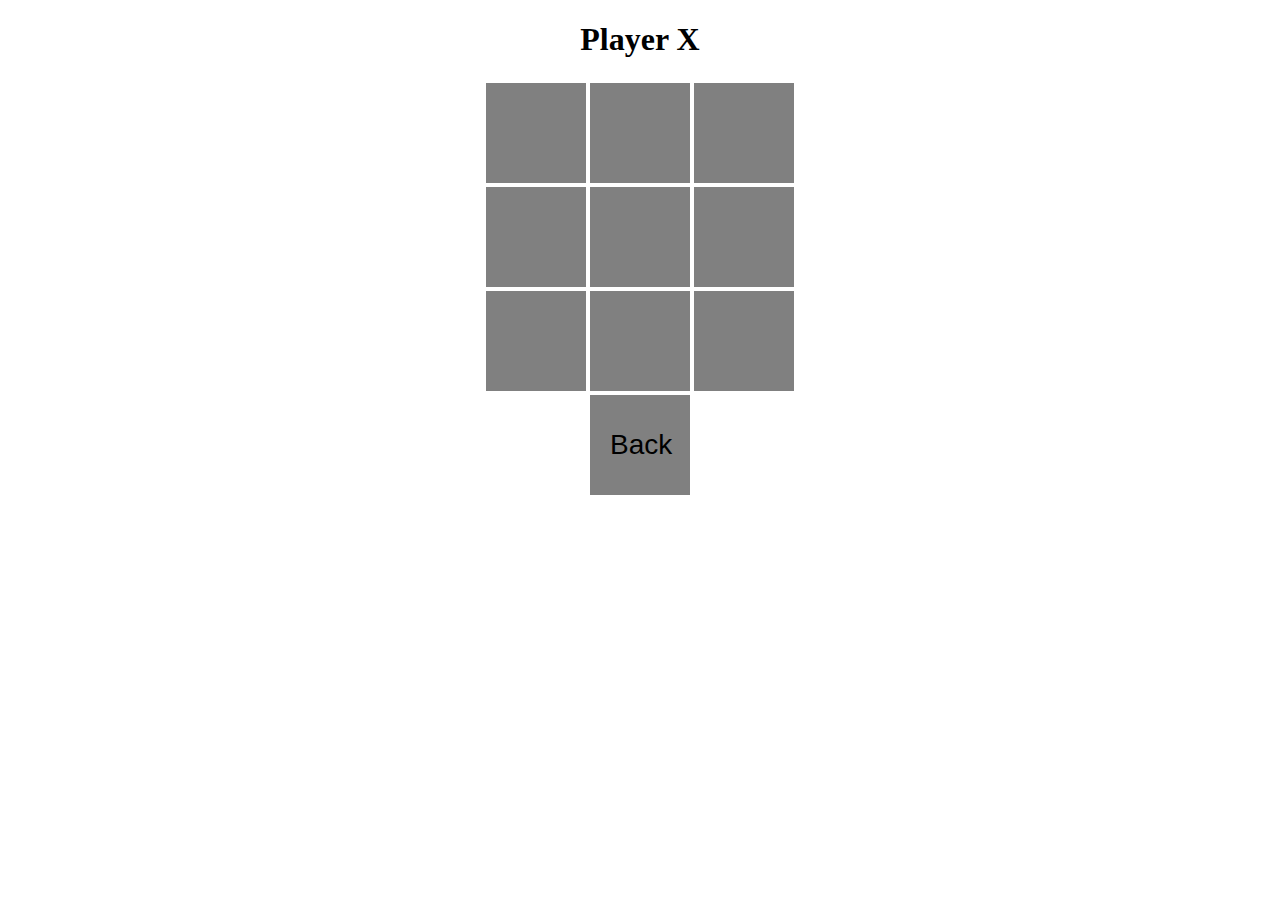
<file: index.html>
<!DOCTYPE html>
<html>
<head>
    <meta charset="utf-8" />
    <meta http-equiv="X-UA-Compatible" content="IE=edge">
    <title>Page Title</title>
    <link rel="stylesheet" href="xo_style.css">
    <script>
        var player='X';
        var GameHistory=[[-1,-1],[-1,-1],[-1,-1],[-1,-1],[-1,-1],[-1,-1],[-1,-1],[-1,-1],[-1,-1]];
        var GHI=0;
        var GameArray=[[0,0,0],[0,0,0],[0,0,0]];
        var GameDone=0;
        var t=10;
        var inf;
        var count=0;
        function timer(){
            var pd=document.getElementById("PD");
            pd.style.display="table";
            t--;
            pd.value=10-t;
            if(t<=0){
                document.location.reload();
            }
        }
        function changeButtonColor(i,j){
            var id=i*3+j+1;
            var btn=document.getElementById(id);
            btn.style.backgroundColor="#FFFFFF";
            btn.style.color="#000000";
            return;
        }
        function winner(i){
            inf=document.getElementById("info");
            inf.innerHTML="Player "+player+" Win's";
            console.log("WINNER IS:",player, "From:",i);
            back_button=document.getElementById("back_btn");
            back_button.parentNode.removeChild(back_button);
            var d=setInterval(timer,1000);
        }
        function gv(i,j){
           return GameArray[i][j];
        }
        function checkDiagonals(){
            if(gv(0,0)==gv(1,1)&&gv(1,1)==gv(2,2)&&gv(0,0)!=0){
                changeButtonColor(0,0);
                changeButtonColor(1,1);
                changeButtonColor(2,2);
                return 1;
            }
            if(gv(0,2)==gv(1,1)&&gv(1,1)==gv(2,0)&&gv(0,2)!=0){
                changeButtonColor(0,2);
                changeButtonColor(1,1);
                changeButtonColor(2,0);
                return 1;
            }
            return -1;
        }
        function checkRows(){
            var i=0;
            var j=0;
            
            var win=0;
            for(i=0;i<3;i++){
                for(j=0;j<2;j++){
                   if(gv(i,j)!=gv(i,j+1)){
                        break;
                   }
                }
                if(j==2&&gv(i,j)!=0){
                    changeButtonColor(i,0);
                    changeButtonColor(i,1);
                    changeButtonColor(i,2);
                    return 1;
                }
            }
            return -1;
        }
        function checkColumns(){
            var i=0;
            var j=0;
            var win=0;
            for(i=0;i<3;i++){
                for(j=0;j<2;j++){
                   if(gv(j,i)!=gv(j+1,i)){
                        break;
                   }
                }
                if(j==2&&gv(j,i)!=0){
                    changeButtonColor(0,i);
                    changeButtonColor(1,i);
                    changeButtonColor(2,i);
                    return 1;
                }
            }
            return -1;
        }
        function checkGame(){
            var i=0;
            var j=0;
            GameDone=checkDiagonals();
            if(GameDone==1){
               winner(1);
            }
            else{
                GameDone=checkRows();
                if(GameDone==1){
                    winner(2);
                }
                else{
                    GameDone=checkColumns();
                    if(GameDone==1){
                        winner(3);
                    }
                }
            
            }
        }
        function backTrack(){
	    if(GameDone==1){
	        return;
	    }
            if(GHI==0){
                alert("Not Possible Move!");
                return;
            }
            var i=GameHistory[GHI-1][0];
            var j=GameHistory[GHI-1][1];
            var id=i*3+j+1;
            GHI=GHI-1;
            var btn=document.getElementById(id);
            GameArray[i][j]=0;
            btn.innerHTML="";
            inf=document.getElementById("info");
            btn.style.backgroundColor="gray";
            if(player=='X'){
                player='O';
                if(GameDone!=1){
                    inf.innerHTML="Player O";
                }
                return;
            }
            else{
                player='X';
                if(GameDone!=1){
                    inf.innerHTML="Player X";
                }
                return;
            }
        }
        function fastTrack(){
            if(GHI==9){
                alert("Not Possible Move!");
                return;
            }
            var i=GameHistory[GHI+1][0];
            var j=GameHistory[GHI+1][1];
            if(i==-1||j==-1){
                alert("Not Possible Move!");
                return;
            }
            inf=document.getElementById("info");
            var id=i*3+j+1;
            GHI=GHI-1;
            var btn=document.getElementById(id);
            GameArray[i][j]=0;
            btn.innerHTML=player;
            btn.style.color="#FFFFFF";
            btn.style.backgroundColor="#000000";
            if(player=='X'){
                player='O';
                if(GameDone!=1){
                    inf.innerHTML="Player O";
                    return;
                }
            }
            else{
                player='X';
                if(GameDone!=1){
                    inf.innerHTML="Player X";
                }
                return;
            }
        }
        function playMove(id,i,j){
            if(GameDone==1){
                return;
            }
            if(GameArray[i][j]==0){
                GameArray[i][j]=player;
                GameHistory[GHI][0]=i;
                GameHistory[GHI][1]=j;
                GHI=GHI+1;
                var btn=document.getElementById(id);
                inf=document.getElementById("info");
                btn.innerHTML=player;
                var span_ex = document.createElement("span");
                btn.classList.toggle("clicked_button");
                btn.appendChild(span_ex);
                console.log(btn.classList, btn.className);
                if(player=='X'){
                    checkGame();
                    player='O';
                    if(GameDone!=1){
                        inf.innerHTML="Player O";
		            }
                }
                else{
                    checkGame();
                    player='X';
                    if(GameDone!=1){
                        inf.innerHTML="Player X";
                    }
                    
                }
                document.documentElement.style.setProperty(`--next_play`, `'${player}'`);
		        console.log(document.documentElement.style.getPropertyValue(`--next_play`))
                count=count+1;
                if(GameDone!=1){
                    if(count>=9){
                        inf=document.getElementById("info");
                        inf.innerHTML="Its A Draw";
                        var d=setInterval(timer,1000);
                        return;
                        }
                }
            }
            else{
                alert("Not Possible Move!");
                return;
            }
        }
    </script>
    <meta name="viewport" content="width=device-width, initial-scale=1">
</head>
<body>
    <center>
        <h1 id="info">Player X</h1>
        <table>
            <tr>
                <td><button class="button" id="1" onclick="playMove(1,0,0)"><span></span></button></td>
                <td><button class="button" id="2" onclick="playMove(2,0,1)"><span></span></button></td>
                <td><button class="button" id="3" onclick="playMove(3,0,2)"><span></span></button></td>
            </tr>
            <tr>
                <td><button class="button" id="4" onclick="playMove(4,1,0)"><span></span></button></td>
                <td><button class="button" id="5" onclick="playMove(5,1,1)"><span></span></button></td>
                <td><button class="button" id="6" onclick="playMove(6,1,2)"><span></span></button></td>
            </tr>
            <tr>
                <td><button class="button" id="7" onclick="playMove(7,2,0)"><span></span></button></td>
                <td><button class="button" id="8" onclick="playMove(8,2,1)"><span></span></button></td>
                <td><button class="button" id="9" onclick="playMove(9,2,2)"><span></span></button></td>
            </tr>
            <tr>
                <td></td>
                <td><button class="button" id="back_btn" onclick="backTrack()">Back</button></td>
                <td></td>
                
            </tr>
        </table>
        <progress style="display: none;" value="0" max=10 id="PD"></progress>
    </center>
</body>
</html>
</file>
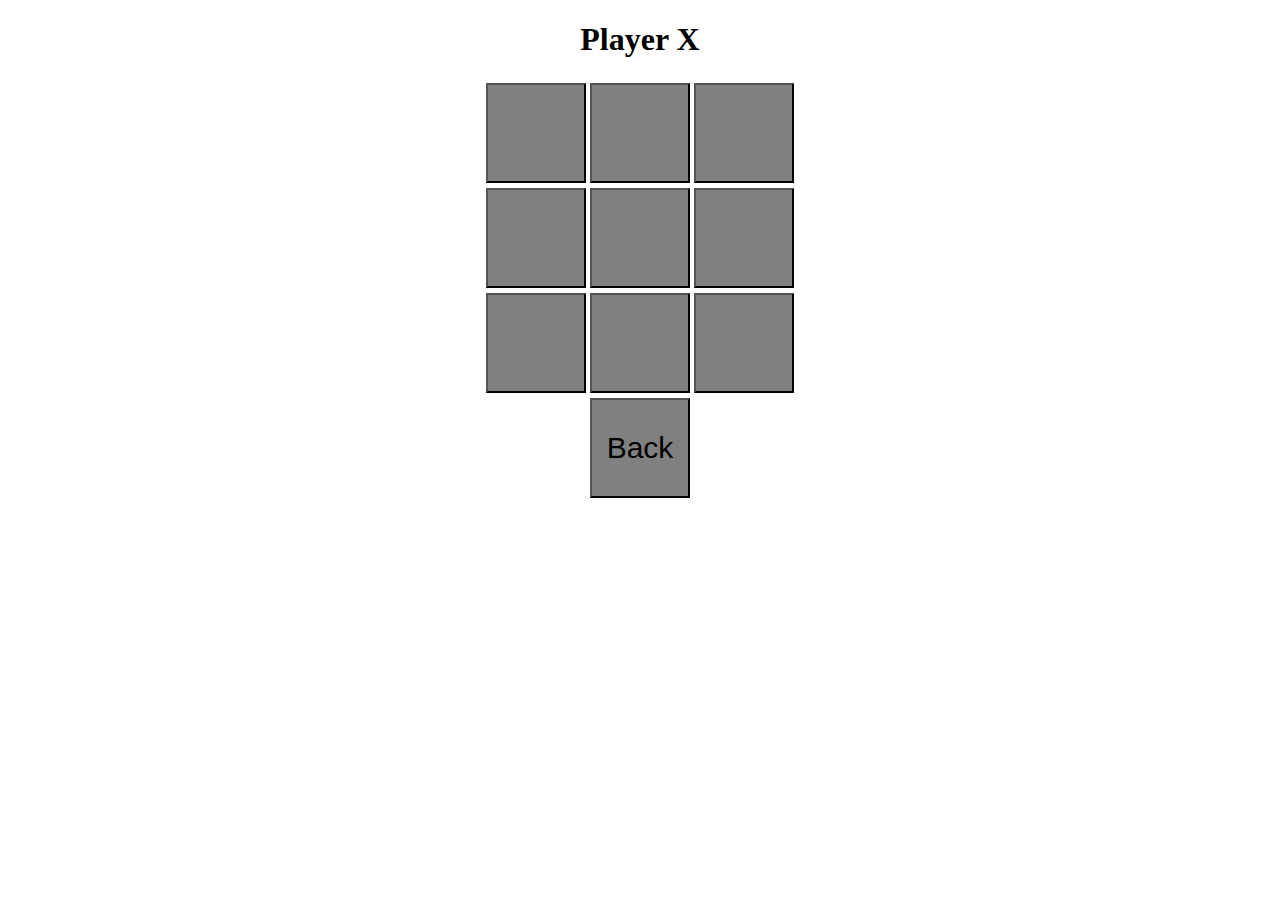
<file: XO.html>
<!DOCTYPE html>
<html>
<head>
    <meta charset="utf-8" />
    <meta http-equiv="X-UA-Compatible" content="IE=edge">
    <title>Page Title</title>
    <style>
        button{
            background-color:gray;
            width: 100px;
            text-align: center;
            color: black;
            font-size: 30px;
            height: 100px;
        }
        progress{
            size: 50px;
        }
    </style>
    <script>
        var player='X';
        var GameHistory=[[-1,-1],[-1,-1],[-1,-1],[-1,-1],[-1,-1],[-1,-1],[-1,-1],[-1,-1],[-1,-1]];
        var GHI=0;
        var GameArray=[[0,0,0],[0,0,0],[0,0,0]];
        var GameDone=0;
        var t=10;
        var inf;
var count=0;
        function timer(){
            var pd=document.getElementById("PD");
            pd.style.display="table";
            t--;
            pd.value=10-t;
            if(t<=0){
                document.location.reload();
            }
        }
        function changeButtonColor(i,j){
            var id=i*3+j+1;
            var btn=document.getElementById(id);
            btn.style.backgroundColor="#FFFFFF";
            btn.style.color="#000000";
            return;
        }
        function winner(i){
            inf=document.getElementById("info");
            inf.innerHTML="Player "+player+" Win's";
            console.log("WINNER IS:",player, "From:",i);
            var d=setInterval(timer,1000);
        }
        function gv(i,j){
           return GameArray[i][j];
        }
        function checkDiagonals(){
            if(gv(0,0)==gv(1,1)&&gv(1,1)==gv(2,2)&&gv(0,0)!=0){
                changeButtonColor(0,0);
                changeButtonColor(1,1);
                changeButtonColor(2,2);
                return 1;
            }
            if(gv(0,2)==gv(1,1)&&gv(1,1)==gv(2,0)&&gv(0,2)!=0){
                changeButtonColor(0,2);
                changeButtonColor(1,1);
                changeButtonColor(2,0);
                return 1;
            }
            return -1;
        }
        function checkRows(){
            var i=0;
            var j=0;
            
            var win=0;
            for(i=0;i<3;i++){
                for(j=0;j<2;j++){
                   if(gv(i,j)!=gv(i,j+1)){
                        break;
                   }
                }
                if(j==2&&gv(i,j)!=0){
                    changeButtonColor(i,0);
                    changeButtonColor(i,1);
                    changeButtonColor(i,2);
                    return 1;
                }
            }
            return -1;
        }
        function checkColumns(){
            var i=0;
            var j=0;
            var win=0;
            for(i=0;i<3;i++){
                for(j=0;j<2;j++){
                   if(gv(j,i)!=gv(j+1,i)){
                        break;
                   }
                }
                if(j==2&&gv(j,i)!=0){
                    changeButtonColor(0,i);
                    changeButtonColor(1,i);
                    changeButtonColor(2,i);
                    return 1;
                }
            }
            return -1;
        }
        function checkGame(){
            var i=0;
            var j=0;
            GameDone=checkDiagonals();
            if(GameDone==1){
               winner(1);
            }
            else{
                GameDone=checkRows();
                if(GameDone==1){
                    winner(2);
                }
                else{
                    GameDone=checkColumns();
                    if(GameDone==1){
                        winner(3);
                    }
                }
            
            }
        }
        function backTrack(){
            if(GHI==0){
                alert("Not Possible Move!");
                return;
            }
            var i=GameHistory[GHI-1][0];
            var j=GameHistory[GHI-1][1];
            var id=i*3+j+1;
            GHI=GHI-1;
            var btn=document.getElementById(id);
            GameArray[i][j]=0;
            btn.innerHTML="";
            inf=document.getElementById("info");
            btn.style.backgroundColor="gray";
            if(player=='X'){
                player='O';
                if(GameDone!=1){
                    inf.innerHTML="Player O";
                }
                return;
            }
            else{
                player='X';
                if(GameDone!=1){
                    inf.innerHTML="Player X";
                }
                return;
            }
        }
        function fastTrack(){
            if(GHI==9){
                alert("Not Possible Move!");
                return;
            }
            var i=GameHistory[GHI+1][0];
            var j=GameHistory[GHI+1][1];
            if(i==-1||j==-1){
                alert("Not Possible Move!");
                return;
            }
            inf=document.getElementById("info");
            var id=i*3+j+1;
            GHI=GHI-1;
            var btn=document.getElementById(id);
            GameArray[i][j]=0;
            btn.innerHTML=player;
            btn.style.color="#FFFFFF";
            btn.style.backgroundColor="#000000";
            if(player=='X'){
                player='O';
                if(GameDone!=1){
                    inf.innerHTML="Player O";
                    return;
                }
            }
            else{
                player='X';
                if(GameDone!=1){
                    inf.innerHTML="Player X";
                }
                return;
            }
        }
        function playMove(id,i,j){
	    count=count+1;
            if(GameArray[i][j]==0){
                GameArray[i][j]=player;
                GameHistory[GHI][0]=i;
                GameHistory[GHI][1]=j;
                GHI=GHI+1;
                var btn=document.getElementById(id);
                inf=document.getElementById("info");
                btn.innerHTML=player;
                btn.style.backgroundColor="#000000";
                btn.style.color="#FFFFFF";
                if(player=='X'){
                    checkGame();
                    player='O';
                    if(GameDone!=1){
                    inf.innerHTML="Player O";
		    }
                }
                else{
                    checkGame();
                    player='X';
                    if(GameDone!=1){
                    inf.innerHTML="Player X";
                    }
                    
                }
		if(count>=9){
		    inf=document.getElementById("info");
		    inf.innerHTML="Its A Draw";
		    var d=setInterval(timer,1000);
		    return;
	        }
            }
            else{
                alert("Not Possible Move!");
                return;
            }
        }
    </script>
    <meta name="viewport" content="width=device-width, initial-scale=1">
</head>
<body>
    <center>
        <h1 id="info">Player X</h1>
        <table>
            <tr>
                <td><button id="1" onclick="playMove(1,0,0)"></button></td>
                <td><button id="2" onclick="playMove(2,0,1)"></button></td>
                <td><button id="3" onclick="playMove(3,0,2)"></button></td>
            </tr>
            <tr>
                <td><button id="4" onclick="playMove(4,1,0)"></button></td>
                <td><button id="5" onclick="playMove(5,1,1)"></button></td>
                <td><button id="6" onclick="playMove(6,1,2)"></button></td>
            </tr>
            <tr>
                <td><button id="7" onclick="playMove(7,2,0)"></button></td>
                <td><button id="8" onclick="playMove(8,2,1)"></button></td>
                <td><button id="9" onclick="playMove(9,2,2)"></button></td>
            </tr>
            <tr>
                <td></td>
                <td><button onclick="backTrack()">Back</button></td>
                <td></td>
                
            </tr>
        </table>
        <progress style="display: none;" value="0" max=10 id="PD"></progress>
    </center>
</body>
</html>
</file>
<file: xo_style.css>
:root{
    --next_play: 'X';
}
.button {
    background-color:gray;
    text-align: center;
    color: black;
    width: 100px;
    font-size: 30px;
    height: 100px;
    position: relative;
    border: none;
    font-size: 28px;
    padding: 20px;
    -webkit-transition-duration: 0.4s; /* Safari */
    transition-duration: 0.4s;
    text-decoration: none;
    overflow: hidden;
    cursor: pointer;
}
.button:hover
{
  background-image:none;
  background-color:green;
}
.button span {
    cursor: pointer;
    display: inline-block;
    position: relative;
    transition: 0.5s;
  }
.button span:after {
    content: var(--next_play);
    position: absolute;
    opacity: 0;
    top: 0;
    right: -20px;
    transition: 0.5s;
  }
  
  .button:hover span {
    padding-right: 25px;
  }
  
  .button:hover span:after {
    opacity: 1;
    right: 0;
  }
.clicked_button {
    background-color:black;
    text-align: center;
    color: white;
    width: 100px;
    font-size: 30px;
    height: 100px;
    position: relative;
    border: none;
    font-size: 28px;
    padding: 20px;
    -webkit-transition-duration: 0.4s; /* Safari */
    transition-duration: 0.4s;
    text-decoration: none;
    overflow: hidden;
    cursor: pointer;
}
.clicked_button span {
    cursor: pointer;
    display: inline-block;
    position: relative;
    transition: 0.5s;
  }
.clicked_button:hover
{
  background-image:none;
  background-color:red;
}
.clicked_button span:after {
    content: 'No';
    position: absolute;
    opacity: 0;
    top: 0;
    right: 50%;
    transition: 0.5s;
  }
  
  .clicked_button:hover span {
    padding-right: 50%;
  }
  
  .clicked_button:hover span:after {
    opacity: 1;
    right: 0;
  }
</file>
